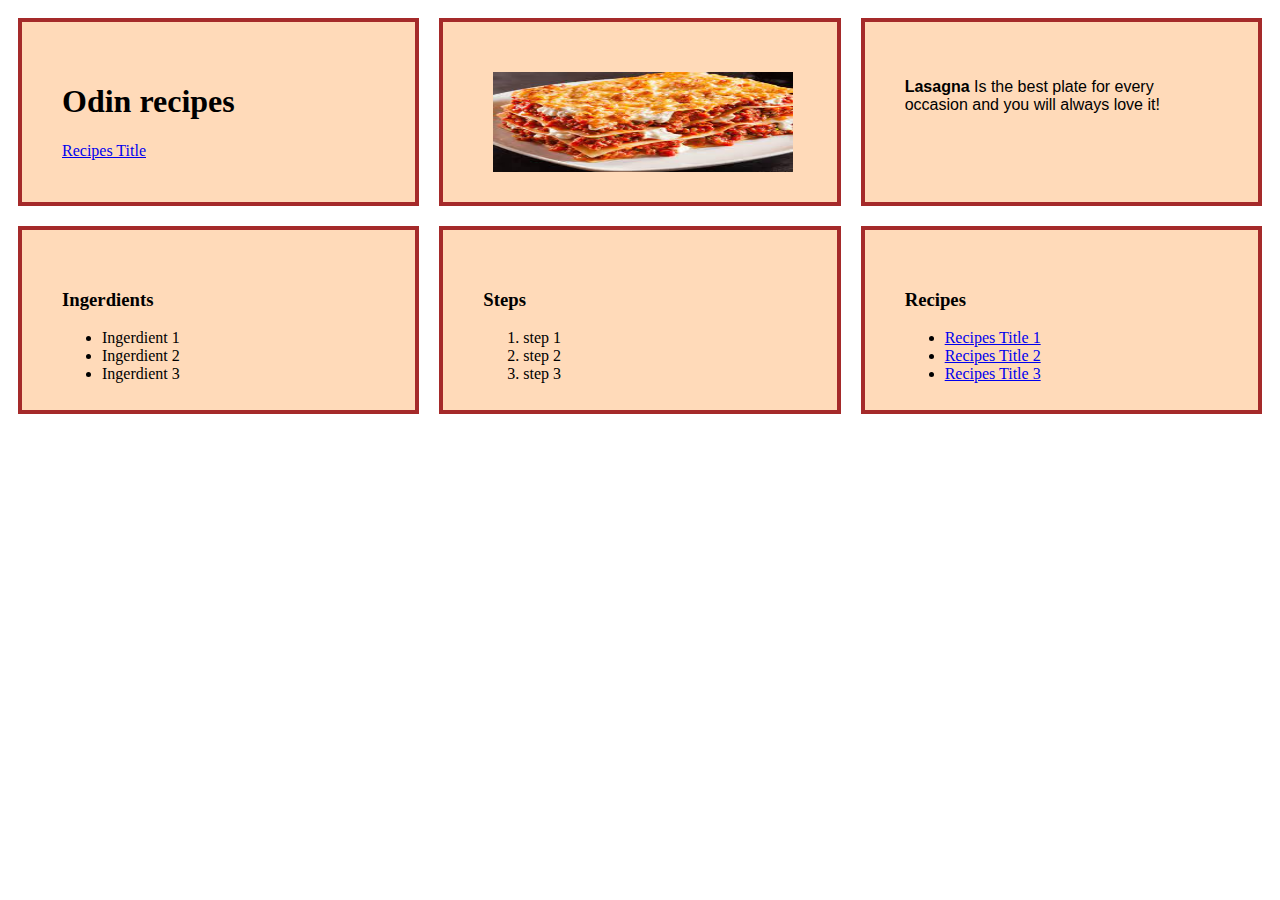
<file: index.html>
<!DOCTYPE html>
<html lang="en">
    <head>
        <link rel="stylesheet" href="style.css">
        <meta charset="UTF-8">
        <title>First project ODIN</title>

    </head>
    <body>
        <div class="container">
            <div class="head">
                <h1>Odin recipes</h1>
                <a href="recipes/lasagna.html">Recipes Title</a>
            </div>

            <div class="imge">
                <img src="images/lasagna.jpeg">
            </div>
            <div class="p">
                <p><b>Lasagna</b> Is the best plate for every occasion and you will always love it!</p>
            </div>
          
        </div>   
        <div class="container">
            <div class="ingerdient">
                <h3>Ingerdients</h3>
                <ul>
                    <li>Ingerdient 1</li>
                    <li>Ingerdient 2</li> 
                    <li>Ingerdient 3</li>

                </ul>
            </div>
            <div class="step">
                <h3>Steps</h3>
                <ol>
                    <li>step 1</li>
                    <li>step 2</li>
                    <li>step 3</li>
                </ol>
            </div>
            <div class="recipes">
                <h3>Recipes</h3>
                <ul>
                    <li><a href="recipes/lasagna.html">Recipes Title 1</a></li>
                    <li><a href="recipes/lasagna.html">Recipes Title 2</a></li>
                    <li><a href="recipes/lasagna.html">Recipes Title 3</a></li>
                </ul>
            </div>
        </div> 
    </body>

</html>
</file>
<file: style.css>
.container{
    display: flex;
    
}
.container div{
    background-color: peachpuff;
    border: 4px solid brown;
    margin: 10px;
    padding: 40px;
    height: 100px;
    width: 250px;
    flex: 1 1 auto;
    
   
   
}



.head{
    
    background-color: black;
    margin: 10px;
}
img{
    height:100px;
    width:300px;
    padding: 10px;
    
}
.p{
    font-family: Arial, Helvetica, sans-serif;
    
}
</file>
